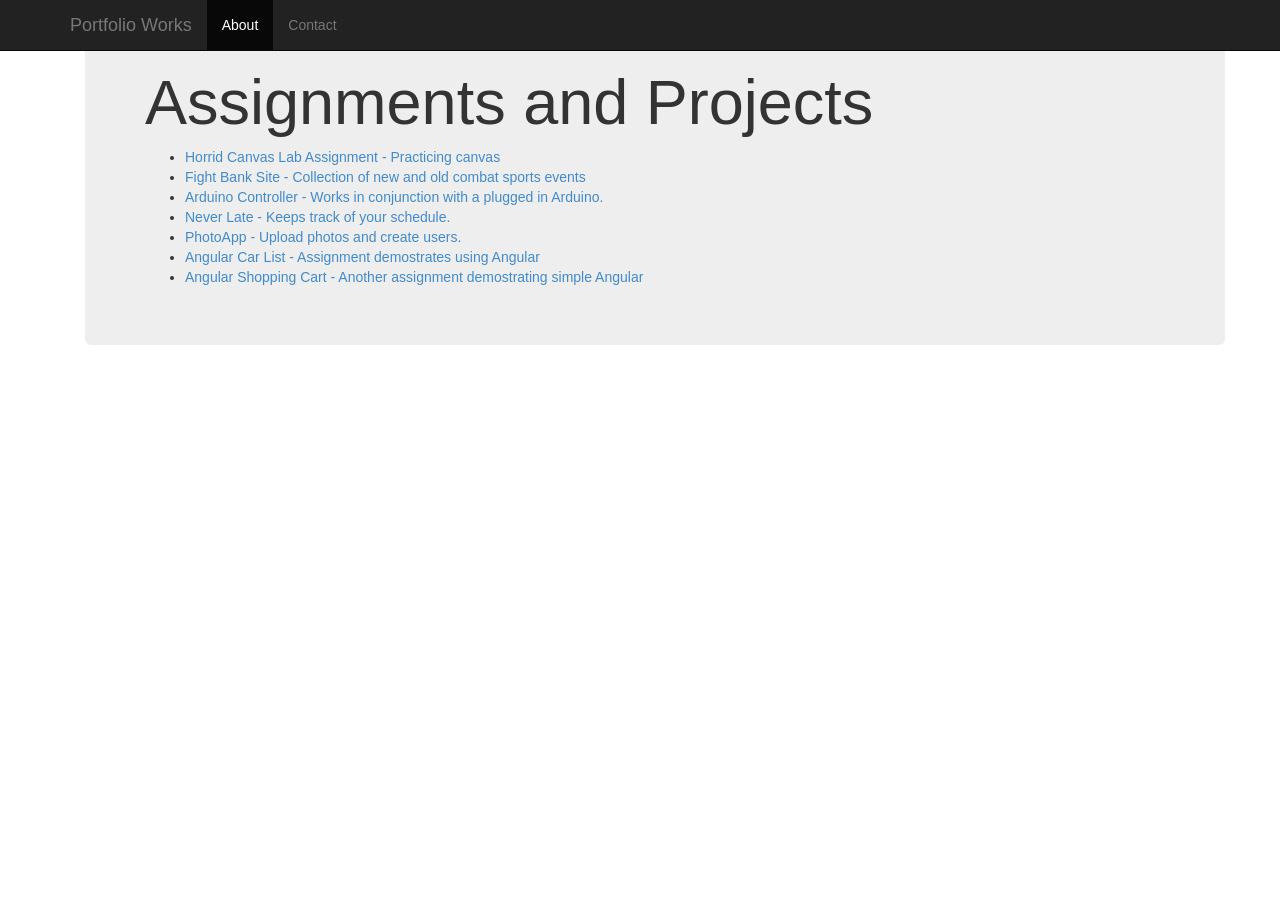
<file: index.html>
<!DOCTYPE html>
<html lang="en">
	<head>
		<title>Portfolio</title>
		<meta charset="utf-8">
    	<meta http-equiv="X-UA-Compatible" content="IE=edge">
    	<meta name="viewport" content="width=device-width, initial-scale=1">
    	<link href="css/bootstrap.min.css" rel="stylesheet">
	</head>

	<body>
		<div class="container theme-showcase" role="main">
			 <!-- Fixed navbar -->
    		<div class="navbar navbar-inverse navbar-fixed-top" role="navigation">
      			<div class="container">
       				<div class="navbar-header">
          				<button type="button" class="navbar-toggle collapsed" data-toggle="collapse" data-target=".navbar-collapse">
            				<span class="sr-only">Toggle navigation</span>
            				<span class="icon-bar"></span>
            				<span class="icon-bar"></span>
            				<span class="icon-bar"></span>
          				</button>
          				<a class="navbar-brand" href="#">Portfolio Works</a>
        			</div>
        		<div class="navbar-collapse collapse">
          			<ul class="nav navbar-nav">
            			<li class="active"><a href="#">About</a></li>
            			<li><a href="#">Contact</a></li>
         			 </ul>
        			</div><!--/.nav-collapse -->
      			</div>
    		</div>

		<div class="container theme-showcase" role="main">
			<div class="jumbotron">
				<h1>Assignments and Projects</h1>
				<ul>
					<li><a href="http://eddiegemayel.github.io/WIA/lab1/index.html">Horrid Canvas Lab Assignment - Practicing canvas</a></li>
					<li><a href="http://eddiegemayel.github.io/WSP/project/">Fight Bank Site - Collection of new and old combat sports events</a></li>
					<li><a href="http://eddiegemayel.github.io/ATWP/site/index.html">Arduino Controller - Works in conjunction with a plugged in Arduino.</a></li>
					<li><a href="http://eddiegemayel.github.io/PWA2/Final/index.html">Never Late - Keeps track of your schedule.</a></li>
					<li><a href="http://eddiegemayel.github.io/SSL1/photoapp/signup.html">PhotoApp - Upload photos and create users.</a></li>
					<li><a href="http://eddiegemayel.github.io/FWF/Week%202%20Lab/">Angular Car List - Assignment demostrates using Angular</a></li>
					<li><a href="http://eddiegemayel.github.io/FWF/Week%201%20Lab/">Angular Shopping Cart - Another assignment demostrating simple Angular</a></li>
				</ul>

			</div>	
		</div>

	<script src="https://ajax.googleapis.com/ajax/libs/jquery/1.11.1/jquery.min.js"></script>
    <!-- Include all compiled plugins (below), or include individual files as needed -->
    <script src="js/bootstrap.min.js"></script>
	</body>
</html>
</file>
